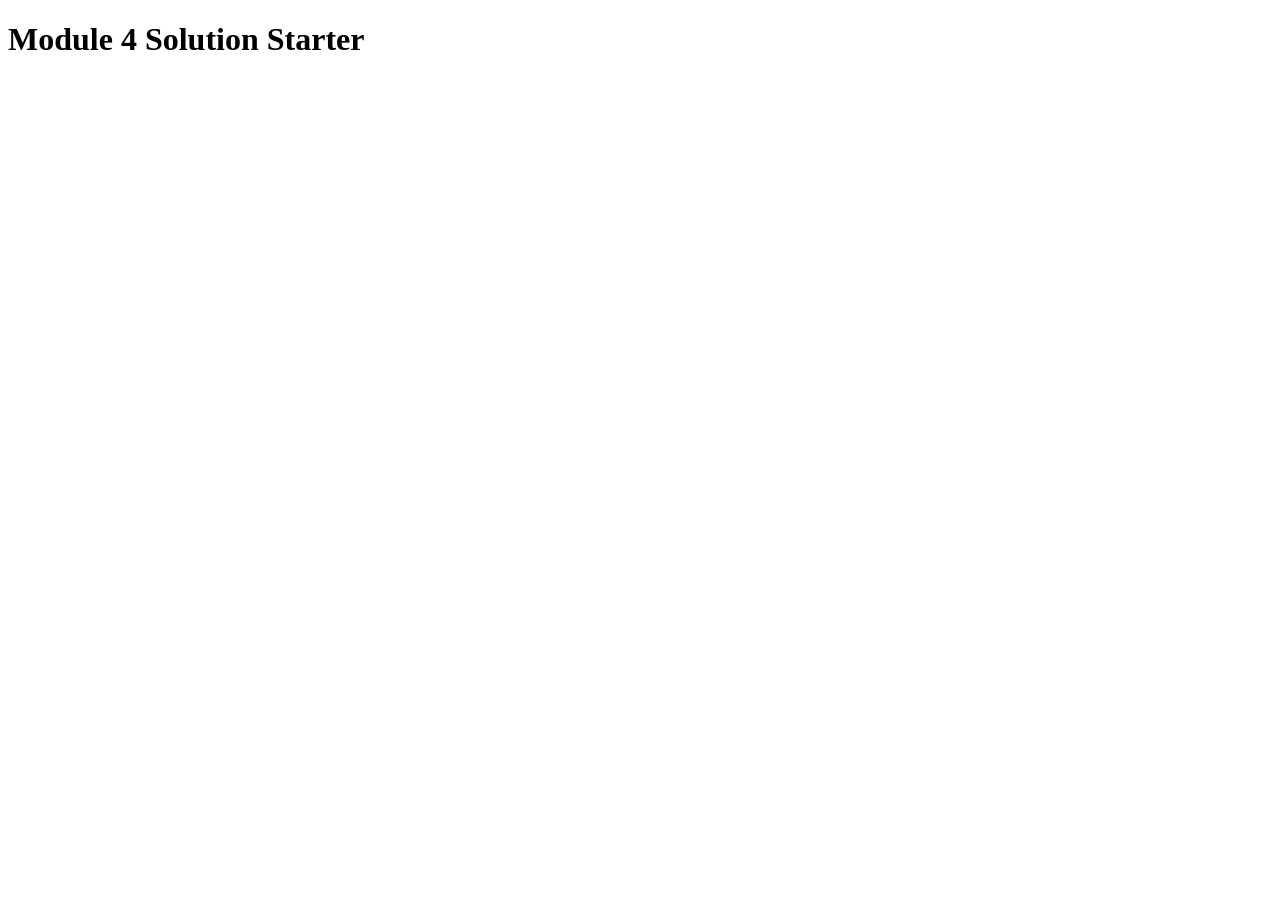
<file: module4/index.html>
<!DOCTYPE html>
<html>
<head>
  <meta charset="utf-8">
  <title>Module 4 Solution Starter</title>
  <script src="script.js"></script>
</head>
<body>
  <h1>Module 4 Solution Starter</h1>
</body>
</html>
</file>
